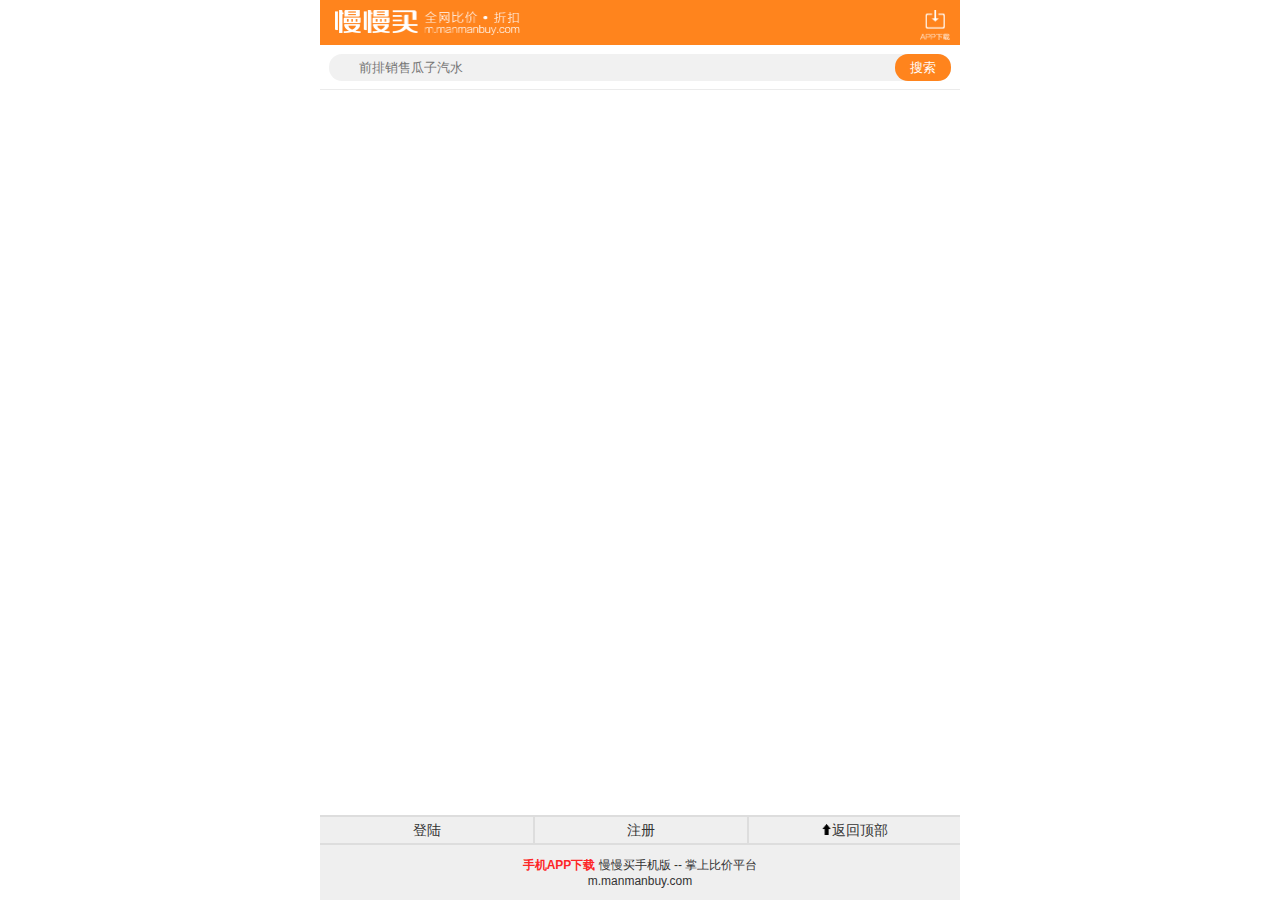
<file: public.html>
<!doctype html>
<html lang="en">
<head>
    <meta charset="UTF-8">
    <meta name="viewport"
          content="width=device-width, user-scalable=no, initial-scale=1.0, maximum-scale=1.0, minimum-scale=1.0"/>
    <title>公共html</title>
    <link rel="stylesheet" href="css/base.css"/>
    <link rel="stylesheet" href="css/public.css"/>
</head>
<body>

<div class="m-header">
    <!--慢慢买的头部，用来装内容-->
    <div class="m-header-in">
        <!--logo-->
        <h1 class="logo">Logo</h1>

        <a href="#" class="download"></a>
    </div>

    <!--搜索框-->
    <div class="m-content-search">
        <form action="#">
            <input type="search" placeholder="前排销售瓜子汽水"/>
            <button>搜索</button>
        </form>

    </div>
</div>


<div class="m-footer">
    <div class="m-footer-in">
        <div class="m-footer-top clearfix">
            <a href="javascript:;">登陆</a>
            <a href="javascript:;">注册</a>
            <a href="javascript:;"><img src="images/returnTop.png" alt="回到顶部"/>返回顶部</a>

        </div>
        <div class="m-footer-bottom">
            <p><strong>手机APP下载</strong> 慢慢买手机版 -- 掌上比价平台</p>
            <p>m.manmanbuy.com</p>
        </div>
    </div>
</div>
</body>
</html>
</file>
<file: css/base.css>
/*默认样式重置*/
* {
  margin: 0;
  padding: 0;
  /*所有盒子采用内减模式 盒模型*/
  -webkit-box-sizing: border-box;
  -moz-box-sizing: border-box;
  box-sizing: border-box;
  /*去除移动端的高亮效果*/
  -webkit-table-anchor-horizontal: transparent;
}
body {
  font-size: 14px;
  font-family: "Microsoft Yahei", Arial, sans-serif;
  color: #333;
}
a,
a:hover {
  color: #333;
  text-decoration: none;
}
ul,
ol {
  list-style: none;
}
input {
  border: none;
  outline: none;
  /*轮廓线*/
  /*去除移动的表单的默认样式，必须3d 阴影*/
  -webkit-appearance: none;
}
/*公共样式 common css*/
.pull-left {
  float: left;
}
.pull-right {
  float: right;
}
/*清除浮动*/
.clearfix::before,
.clearfix::after {
  content: '';
  display: block;
  line-height: 0;
  visibility: hidden;
  height: 0;
  clear: both;
}
.ml-10 {
  margin-left: 10px;
}
.mr-10 {
  margin-right: 10px;
}
.bl {
  border-left: 1px solid #ccc;
}
.br {
  border-right: 1px solid #ccc;
}
.bt {
  border-top: 1px solid #ccc;
}
.bb {
  border-bottom: 1px solid #ccc;
}
/*复用的头部样式*/
.toolbar {
  width: 100%;
  height: 44px;
  border-bottom: 1px solid #ccc;
  -webkit-background-size: 1px 44px;
  background-size: 1px 44px;
  padding: 0 40px;
}
.toolbar .icon-back,
.toolbar .icon-menu {
  position: absolute;
  left: 0;
  top: 0;
  width: 40px;
  height: 44px;
  background-position: -20px 0;
  padding: 12px 10px;
  /*背景起始点*/
  -webkit-background-origin: content-box;
  background-origin: content-box;
  /*背景裁剪*/
  -webkit-background-clip: content-box;
  background-clip: content-box;
}
.toolbar .icon-menu {
  left: auto;
  right: 0;
  background-position: -60px 0;
}
</file>
<file: css/public.css>
/*公共样式头部*/
.m-header {
  position: fixed;
  width: 100%;
  height: 45px;
  top: 0;
  left: 0;
  z-index: 9999;
  /*公共搜索框*/
}
.m-header .m-header-in {
  max-width: 640px;
  min-width: 320px;
  height: 45px;
  background-color: #FF841D;
  margin: 0 auto;
  padding: 10px 10px 0 15px;
}
.m-header .m-header-in .logo {
  display: inline-block;
  text-indent: -999em;
  width: 185px;
  height: 25px;
  background: url("../images/header_logo.png") no-repeat;
  background-size: 185px 25px;
}
.m-header .m-header-in .download {
  float: right;
  width: 30px;
  height: 30px;
  background-color: white;
  background: url("../images/header_app.png") no-repeat;
  background-size: 30px 30px;
}
.m-header .m-content-search {
  max-width: 640px;
  min-width: 320px;
  margin: 0 auto;
  border-bottom: 1px solid #EBEBEB;
  height: 45px;
  padding: 9px;
  background-color: #fff;
}
.m-header .m-content-search form {
  position: relative;
}
.m-header .m-content-search form input {
  width: 100%;
  height: 27px;
  border-radius: 13px;
  background-color: #F1F1F1;
  padding-left: 30px;
}
.m-header .m-content-search form button {
  position: absolute;
  right: 0;
  top: 0;
  width: 56px;
  height: 27px;
  border: none;
  border-radius: 13px;
  background-color: #FF841D;
  color: #fff;
}
/*公共样式底部*/
.m-footer {
  position: fixed;
  width: 100%;
  height: 85px;
  bottom: 0;
  left: 0;
  z-index: 9999;
}
.m-footer .m-footer-in {
  width: 100%;
  max-width: 640px;
  min-width: 320px;
  height: 85px;
  margin: 0 auto;
  background-color: #EFEFEF;
}
.m-footer .m-footer-in .m-footer-top a {
  float: left;
  height: 30px;
  line-height: 26px;
  border: 2px solid #ddd;
  border-right: none;
  text-align: center;
  width: 33.33%;
}
.m-footer .m-footer-in .m-footer-top a:nth-child(1) {
  border-left: none;
}
.m-footer .m-footer-in .m-footer-top a:nth-child(3) {
  position: relative;
}
.m-footer .m-footer-in .m-footer-top a:nth-child(3) img {
  width: 11px;
}
.m-footer .m-footer-in .m-footer-bottom {
  text-align: center;
  padding-top: 12px;
  font-size: 12px;
}
.m-footer .m-footer-in .m-footer-bottom p:nth-child(1) strong {
  color: #FD2626;
}
</file>
